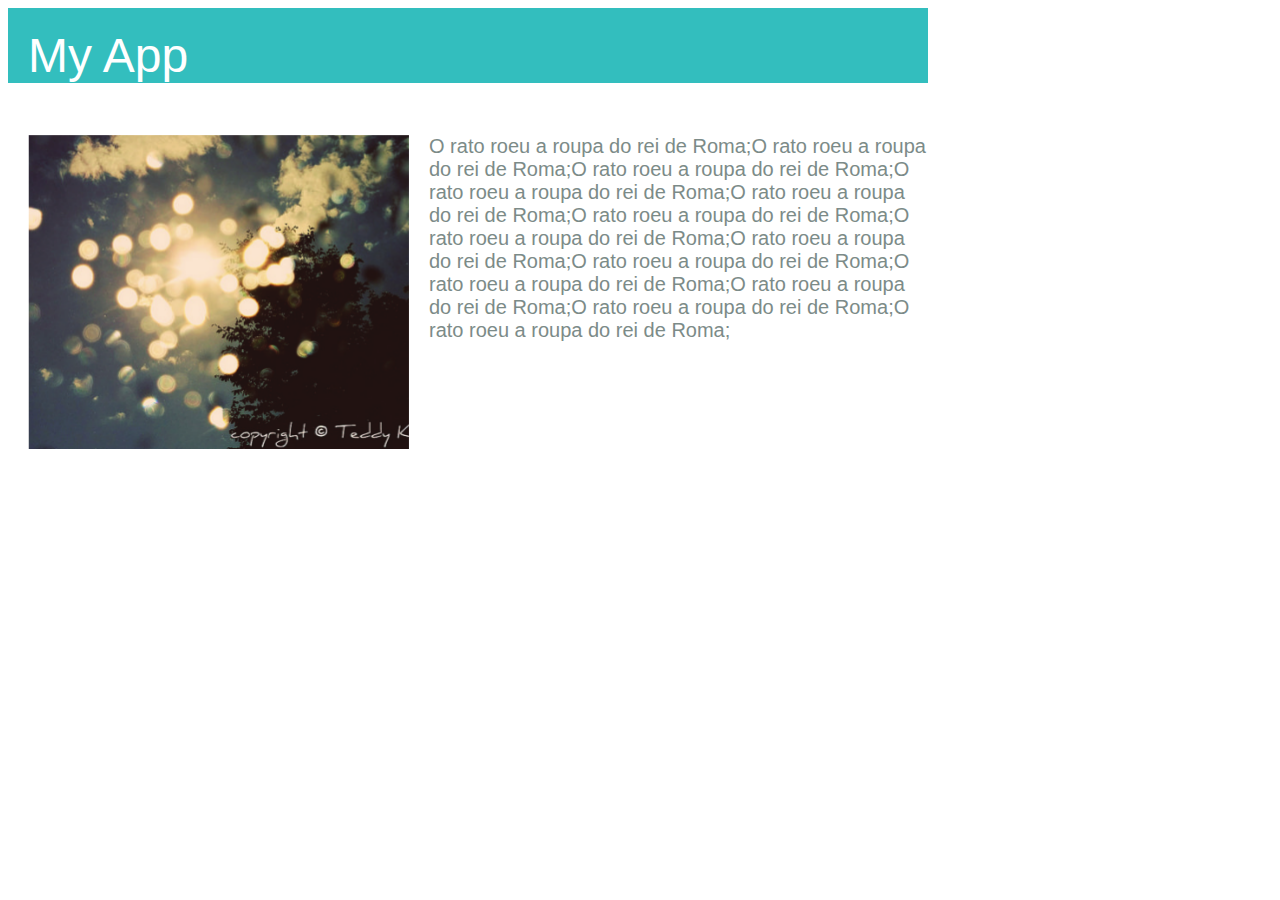
<file: toplist/index.html>
<!DOCTYPE HTML SYSTEM>
<html>
<head>
<link rel="stylesheet" type="text/css" href="style.css">
    <title></title>
</head>
<body>
<h1 class="title">My App</h1>
<div class="app">
    <div class="screenshot"><img src="images/app.png" alt="This is a screenshot."></div>
    <div class="description">O rato roeu a roupa do rei de Roma;O rato roeu a roupa do rei de Roma;O rato roeu a roupa do rei de Roma;O rato roeu a roupa do rei de Roma;O rato roeu a roupa do rei de Roma;O rato roeu a roupa do rei de Roma;O rato roeu a roupa do rei de Roma;O rato roeu a roupa do rei de Roma;O rato roeu a roupa do rei de Roma;O rato roeu a roupa do rei de Roma;O rato roeu a roupa do rei de Roma;O rato roeu a roupa do rei de Roma;O rato roeu a roupa do rei de Roma;</div>
</div>
</body>
</html>
</file>
<file: toplist/style.css>
/*{
    outline: 1px solid red !important;
}*/

*{
    -webkit-box-sizing: border-box;
    -moz-box-sizing: border-box;
    -ms-box-sizing: border-box;
    box-sizing: border-box;

}

.screenshot{
    max-width: 460px;
    margin-left: 20px;
    margin-right: 20px;
    margin-top: 0px;
    padding-top: 20px;
    padding-bottom: 20px;

}

.description{
    max-width: 500px;
    padding-top: 20px;
    padding-bottom: 20px;
    font-size: 20px;
    font-family: Verdana, Arial, Helvetica, sans-serif;
    font-weight: lighter;
    color: 7c8b88;
}

.app{
    display: -webkit-flex;
    display: flex;
}
.title{
    max-width: 920px;
    font-size: 48px;
    font-family: Verdana, Arial, Helvetica, sans-serif;
    color: white;
    font-weight: lighter;
    background-color: 33bebe;
    padding-left: 20px;
    padding-top: 20px;


}
</file>
